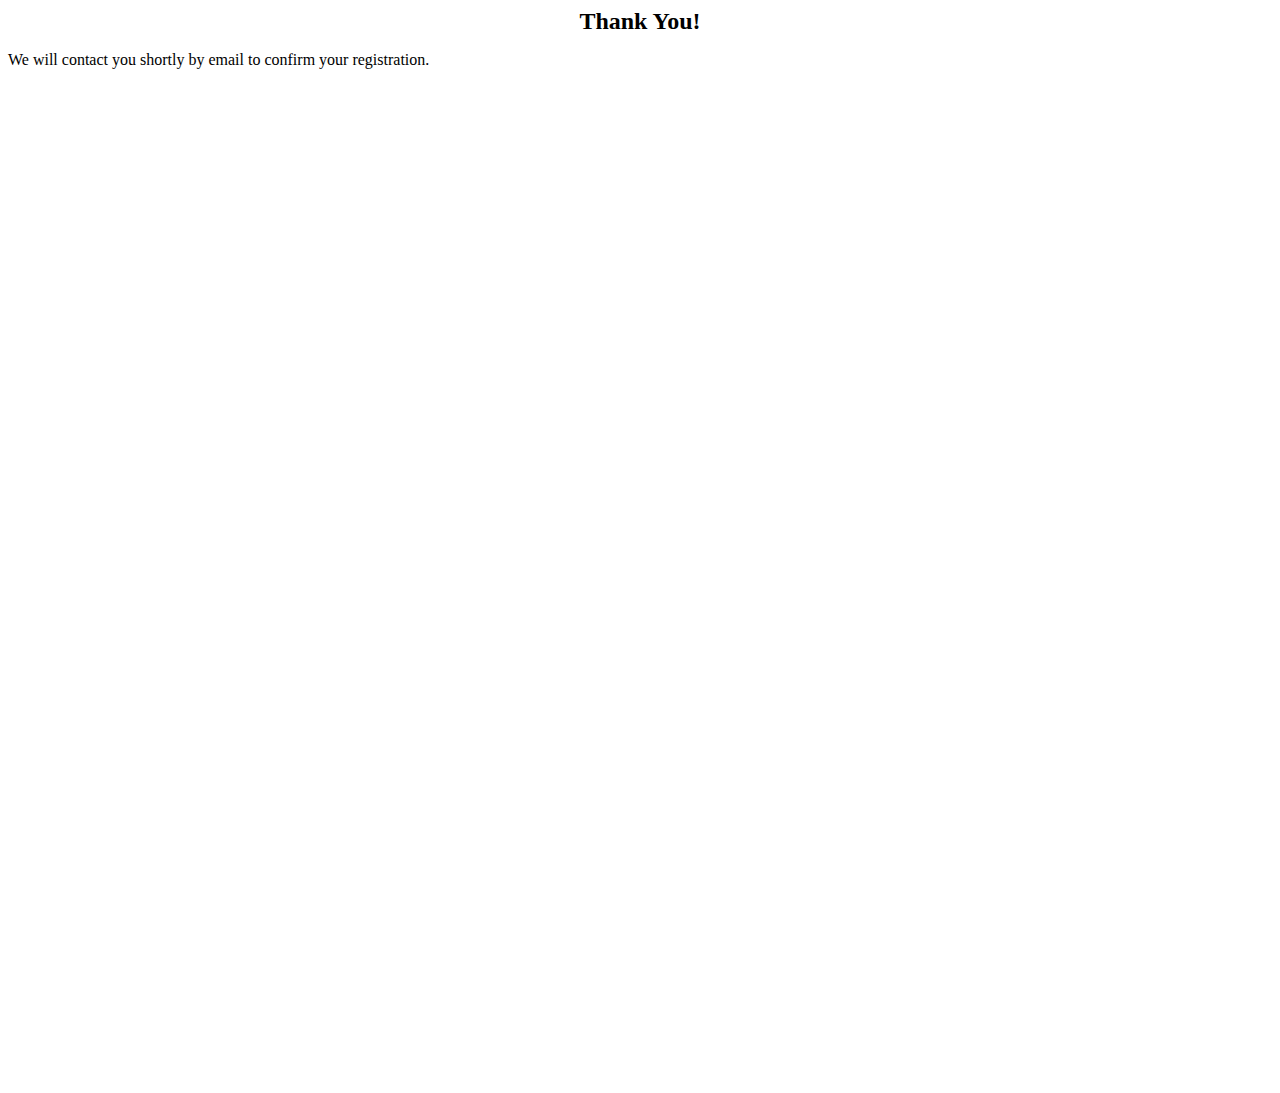
<file: success.html>
<!DOCTYPE html>
<html>
<head>
	<title>Success</title>
	<link rel="stylesheet" type="text/css" href="css/style.css">
</head>
<body class="Hi">
	<h2>Thank You!</h2>
	<p>We will contact you shortly by email to confirm your registration.</p>
</body>
</html>
</file>
<file: css/style.css>
body
{
	background-image: url(http://www.godisageek.com/wp-content/uploads/Dying-Light-bg1.jpg);
}
.Hi
{
	background-image: url(https://lemonleafprints.com/images/watermarked/detailed/41/41329_Rectangle_Zombie-Party-Bar-Mitzvah-A2-Flat.jpg?t=1453126072);
	background-repeat: no-repeat;
	background-size: cover;
	margin-bottom: 80%;
}
h2
{
	margin: 0 0 10px 0;
	text-align: center;
}
form
{
	margin: 50px auto 0 auto;
	border: 1px solid #ccc;
	width: 300px;
	padding: 10px;
	-moz-border-radius: 5px;
	-webkit-border-radius: 5px;
	border-radius: 5px;
	-webkit-box-shadow: 2px 2px 2px #000;
	-moz-box-shadow: 2px 2px 2px #000;
	box-shadow: 2px 2px 2px #000;
	background-color: red;
	color: white;
}

	form div.row
	{
		margin-bottom: 4px;

	}
	
		form div.row label
		{
			display: block;
			float: left;
			width: 96px;
			text-align: right;
			padding-right: 4px;
		}
		
		form div.row input
		{
			margin: 0;
			width: 190px;
		}
		
		form div.row input.submit
		{
			width: auto;
		}
		
		/* jquery-validate error messages */
		form div.row label.error
		{
			float: none;
			width: auto;
			text-align: left;
			color: #f44;
		}
		/* jquery-validate invalid fields */
		form div.row input.error
		{
			border-color: #f44;
		}
</file>
